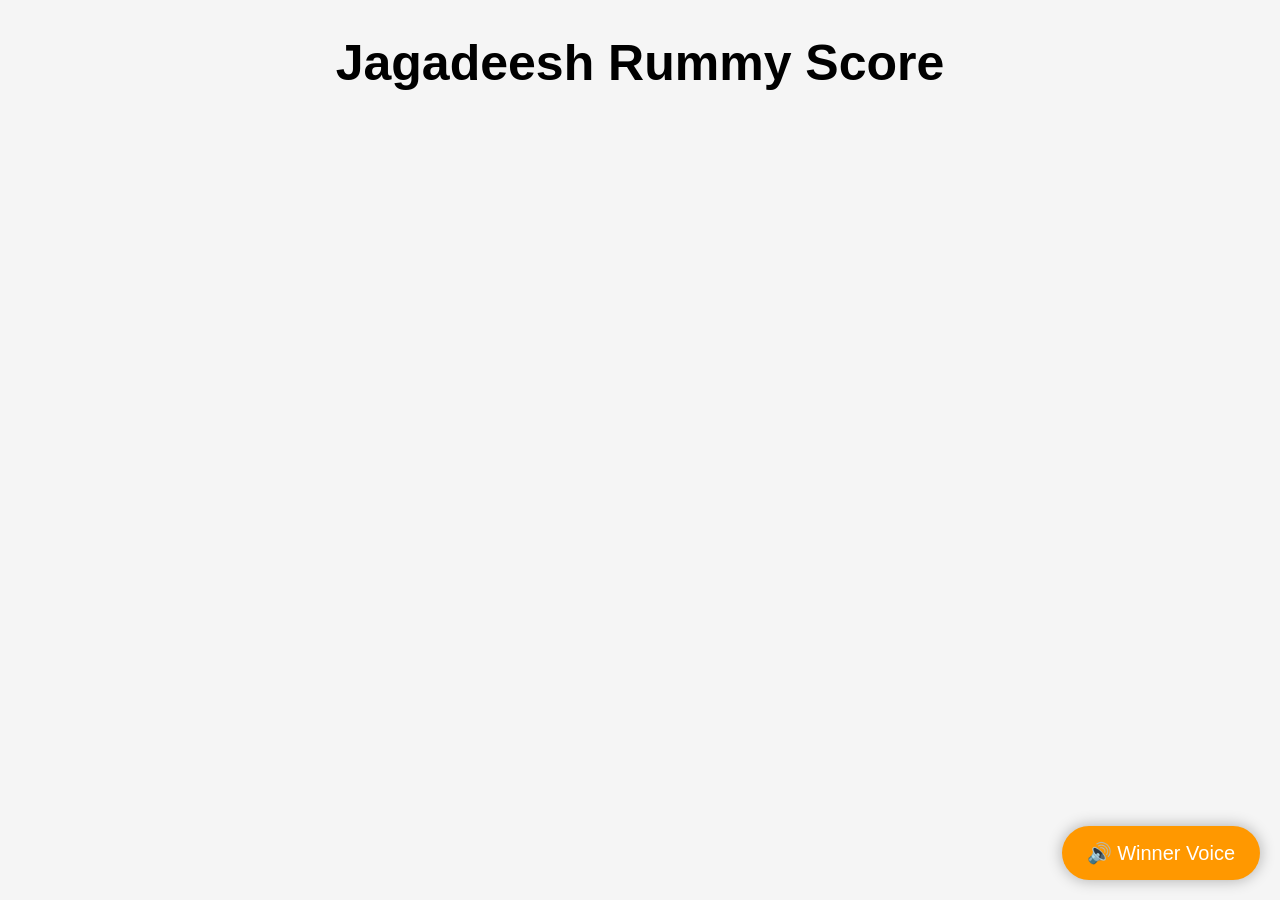
<file: index.html>
<!DOCTYPE html>
<html>
<head>

<meta charset="UTF-8">
<title>Jagadeesh Rummy Score</title>

<style>

body{
font-family:Arial;
text-align:center;
background:#f5f5f5;
}

h1{
font-size:50px;
}

table{
margin:auto;
border-collapse:collapse;
}

td,th{

border:1px solid #333;

padding:10px;

min-width:120px;

text-align:center;

}

.score{

background:yellow;

font-size:28px;

font-weight:bold;

}

.eliminated{

background:red;

color:white;

font-size:28px;

font-weight:bold;

}

.winner{

background:#00c853;

color:white;

font-size:28px;

font-weight:bold;

}

.name{

background:yellow;

font-weight:bold;

}

.name-red{

background:red;

color:white;

font-weight:bold;

}

.name-green{

background:#00c853;

color:white;

font-weight:bold;

}

img{

width:80px;

height:80px;

border-radius:50%;

object-fit:cover;

border:3px solid white;

margin-bottom:10px;

}

#winnerEffect{

display:none;

position:fixed;

top:0;

left:0;

width:100%;

height:100%;

background:rgba(0,0,0,.7);

z-index:9999;

}

#winnerBox{

position:absolute;

top:50%;

left:50%;

transform:translate(-50%,-50%);

}

#winnerBox img{

width:220px;

height:220px;

border-radius:50%;

border:10px solid gold;

box-shadow:0 0 50px yellow;

}

@keyframes zoom{

0%{transform:scale(1)}

50%{transform:scale(1.15)}

100%{transform:scale(1)}

}

.big{

animation:zoom 1s infinite;

color:#FFD700;

font-size:60px;

}

.confetti{

position:fixed;

font-size:35px;

animation:fall 4s linear infinite;

z-index:99999;

}

@keyframes fall{

0%{

top:-50px;

transform:rotate(0deg);

}

100%{

top:100vh;

transform:rotate(720deg);

}

}

</style>

</head>

<body>

<h1>Jagadeesh Rummy Score</h1>

<div id="table"></div>

<div id="winnerEffect">

<div id="winnerBox">

<h1 class="big">🏆 WINNER 🏆</h1>

<div id="winnerPhoto"></div>

<h2 style="color:white">

🎉 CONGRATULATIONS 🎉

</h2>

</div>

</div>

<audio id="winnerSound">

<source src="https://www.soundjay.com/human/applause-8.mp3" type="audio/mpeg">

</audio>

<script>

const csvUrl="https://docs.google.com/spreadsheets/d/e/2PACX-1vSDqXx9kHrTNf-SQLWwgLO4igXPZIGzuXkiFKIyHBPUe9EFsCfrVWvVZCupxEzCWtnSeVDBlUEGytOe/pub?output=csv";

const photos=[

"https://drive.google.com/thumbnail?id=1RpkTUrawmFILNuMIGAKAgYRIRvOeNLkC&sz=w300",

"https://drive.google.com/thumbnail?id=1RbW4YresUsYVsbOc2hXzGJ4gTl6WyCQu&sz=w300",

"https://drive.google.com/thumbnail?id=1nnyC2ve1Pm2VkuLEWSUtXr0p1izBtrIz&sz=w300",

"https://drive.google.com/thumbnail?id=1lg-XQFaHFAlqcN1UVDGcwCOlvvTx08E0&sz=w300",

"https://drive.google.com/thumbnail?id=1LqEXOeLG0Q1XiRRRFNC9uUCY2kKCsWPa&sz=w300"

];

fetch(csvUrl)

.then(res=>res.text())

.then(csv=>{

const rows=csv.trim().split("\n").map(r=>r.split(","));

let html="<table>";

let min=99999;

let winner=0;

for(let i=0;i<rows[0].length;i++){

let s=parseInt(rows[0][i])||0;

if(s<201 && s<min){

min=s;

winner=i;

}

}

for(let i=0;i<rows.length;i++){

html+="<tr>";

for(let j=0;j<rows[i].length;j++){

let value=rows[i][j].trim();

let score=parseInt(rows[0][j])||0;

if(i===0){

if(j===winner){

html+=`

<td class="winner">

🏆

<br>

${score}

</td>

`;

}

else if(score>=201){

html+=`

<td class="eliminated">

${score}

<br>

ELIMINATED

</td>

`;

}

else{

html+=`

<td class="score">

${score}

</td>

`;

}

}

else if(i===1){

if(j===winner){

html+=`

<th class="name-green">

<img src="${photos[j]}">

<br>

${value}

<br>

WINNER

</th>

`;

}

else if(score>=201){

html+=`

<th class="name-red">

<img src="${photos[j]}">

<br>

${value}

<br>

ELIMINATED

</th>

`;

}

else{

html+=`

<th class="name">

<img src="${photos[j]}">

<br>

${value}

</th>

`;

}

}

else{

html+=`<td>${value}</td>`;

}

}

html+="</tr>";

}

html+="</table>";

document.getElementById("table").innerHTML=html;

showWinner(

rows[1][winner],

photos[winner]

);

});


function showWinner(name,photo){

document.getElementById("winnerEffect").style.display="block";

document.getElementById("winnerPhoto").innerHTML=`

<img src="${photo}">

<h1 style="color:white">

${name}

</h1>

`;

document.getElementById("winnerSound").play();

for(let i=0;i<120;i++){

let c=document.createElement("div");

c.className="confetti";

c.innerHTML=["🎉","🎊","✨","🏆"][Math.floor(Math.random()*4)];

c.style.left=Math.random()*100+"%";

c.style.animationDelay=Math.random()*3+"s";

document.body.appendChild(c);

}

}

</script>
<button id="winnerBtn"
style="
position:fixed;
bottom:20px;
right:20px;
padding:15px 25px;
font-size:20px;
background:#ff9800;
color:white;
border:none;
border-radius:50px;
cursor:pointer;
box-shadow:0 0 15px rgba(0,0,0,.3);
z-index:99999;
">
🔊 Winner Voice
</button>

<script>

document.getElementById("winnerBtn").addEventListener("click",()=>{

// Voice

let winnerName=document.querySelector(".name-green")
.innerText
.replace("WINNER","")
.trim();

let msg=new SpeechSynthesisUtterance(

"Winner Winner Chicken Dinner. Congratulations " 
+ winnerName

);

msg.lang="en-US";

msg.rate=0.9;

msg.pitch=1;

msg.volume=1;

speechSynthesis.speak(msg);

msg.lang="en-India";

msg.rate=0.9;

msg.pitch=1;

msg.volume=1;

speechSynthesis.speak(msg);


// Claps Sound

let audio=new Audio(

"https://assets.mixkit.co/active_storage/sfx/2018/2018-preview.mp3"

);

audio.volume=1;

audio.play();


// Confetti

for(let i=0;i<150;i++){

let c=document.createElement("div");

c.innerHTML=["🎉","🎊","✨","🏆","⭐"][

Math.floor(Math.random()*5)

];

c.style.position="fixed";

c.style.left=Math.random()*100+"%";

c.style.top="-50px";

c.style.fontSize=(20+Math.random()*30)+"px";

c.style.zIndex="99999";

c.style.animation="fall 4s linear infinite";

document.body.appendChild(c);

}

});


</script>

<style>

@keyframes fall{

0%{

transform:translateY(-50px) rotate(0deg);

opacity:1;

}

100%{

transform:translateY(110vh) rotate(720deg);

opacity:0;

}

}

</style>
</body>

</html>
</file>
